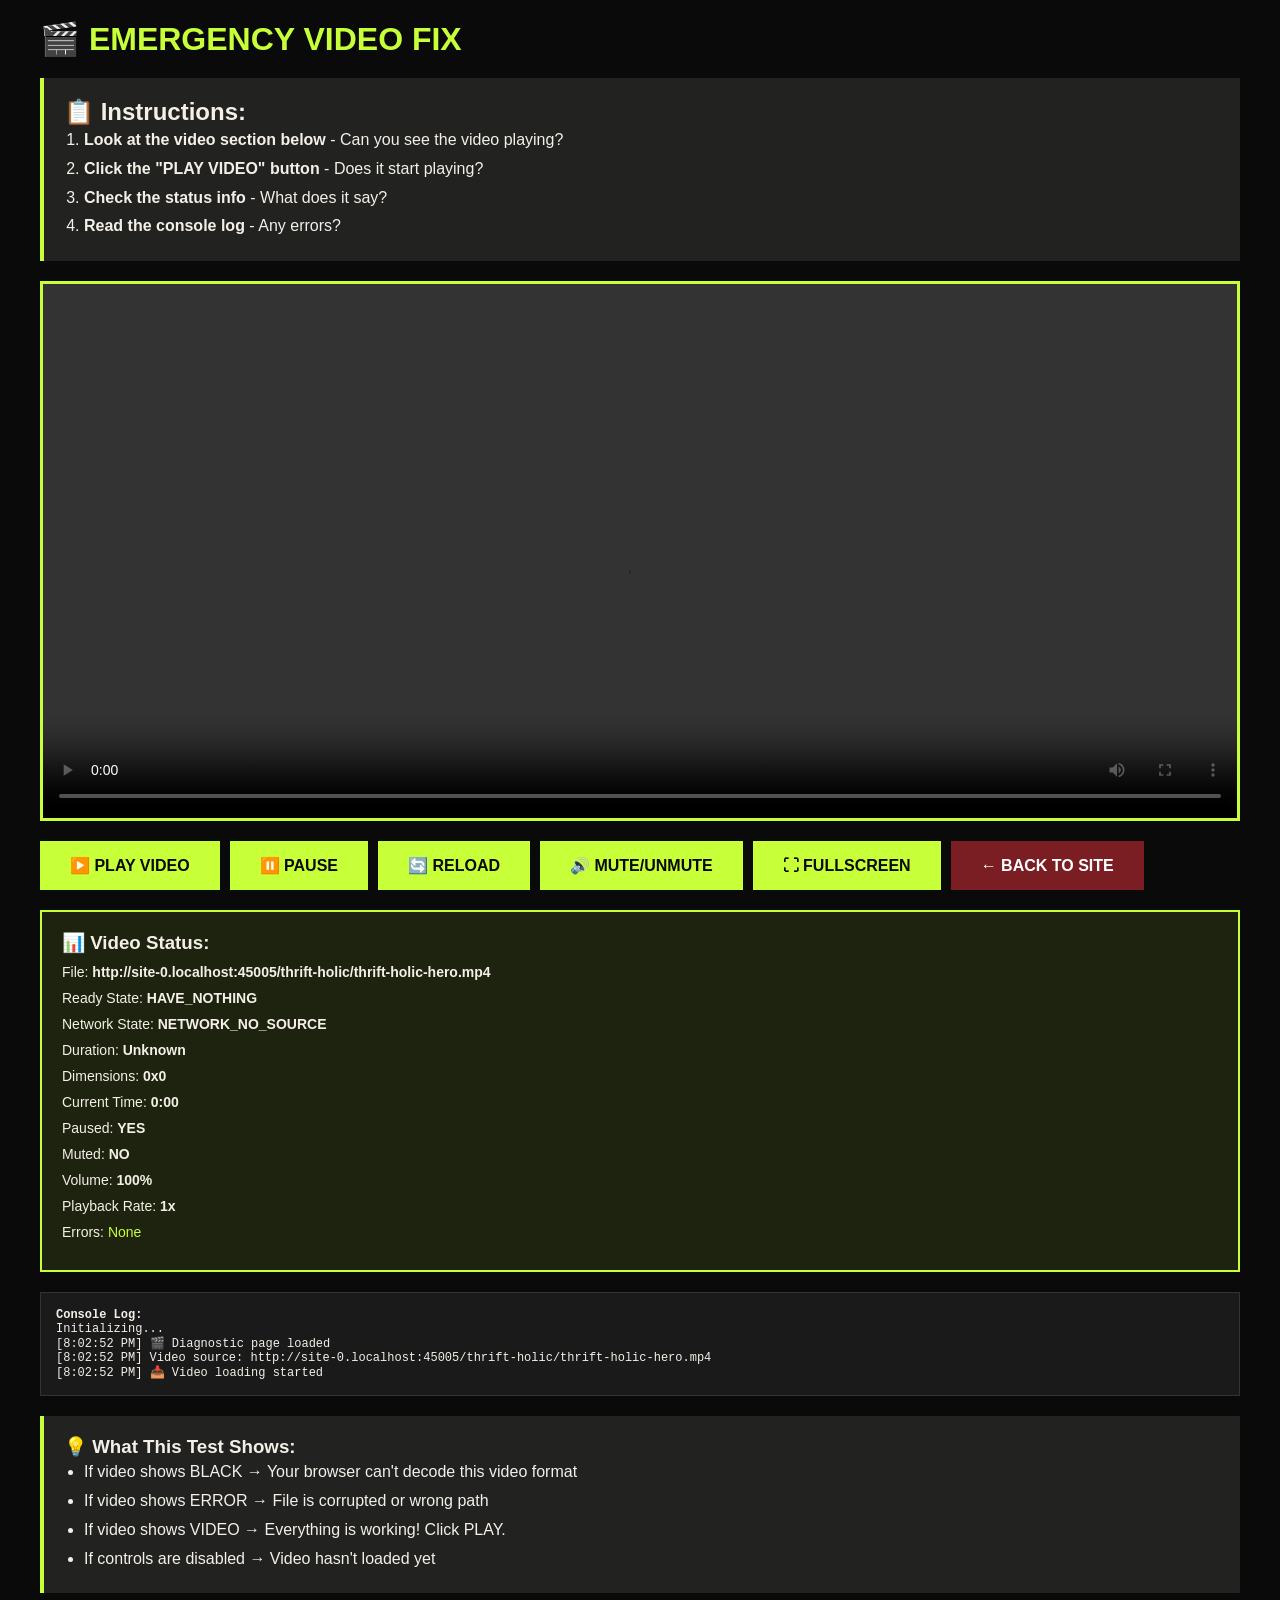
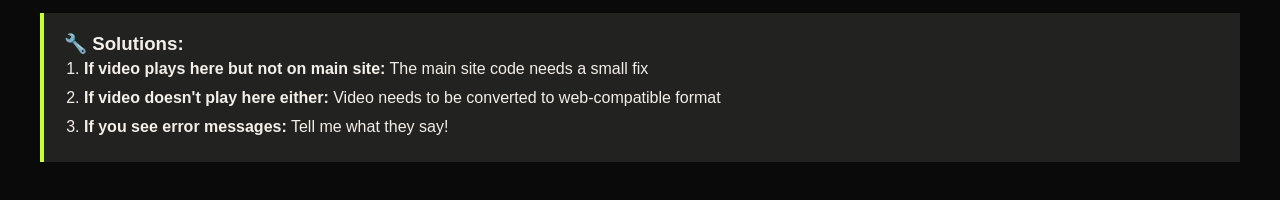
<file: thrift-holic/video-diagnostic.html>
<!DOCTYPE html>
<html lang="en">
<head>
    <meta charset="UTF-8">
    <meta name="viewport" content="width=device-width, initial-scale=1.0">
    <link rel="icon" href="data:image/svg+xml,%3Csvg xmlns='http://www.w3.org/2000/svg' viewBox='0 0 64 64'%3E%3Crect width='64' height='64' fill='%230A0A0A'/%3E%3Ctext x='32' y='46' font-family='Arial Black,sans-serif' font-size='40' font-weight='900' fill='%23C7FF38' text-anchor='middle'%3ET%3C/text%3E%3C/svg%3E">
    <title>EMERGENCY VIDEO FIX - THRIFT HOLIC</title>
    <style>
        * {
            margin: 0;
            padding: 0;
            box-sizing: border-box;
        }

        body {
            background: #0A0A0A;
            color: #F4F0E8;
            font-family: Arial, sans-serif;
            padding: 20px;
        }

        .container {
            max-width: 1200px;
            margin: 0 auto;
        }

        h1 {
            color: #C7FF38;
            margin-bottom: 20px;
            font-size: 2rem;
        }

        .video-section {
            position: relative;
            width: 100%;
            height: 60vh;
            background: #000;
            margin: 20px 0;
            border: 3px solid #C7FF38;
        }

        video {
            width: 100%;
            height: 100%;
            object-fit: cover;
        }

        .controls {
            margin: 20px 0;
            display: flex;
            gap: 10px;
            flex-wrap: wrap;
        }

        button {
            background: #C7FF38;
            color: #0A0A0A;
            border: none;
            padding: 15px 30px;
            font-size: 16px;
            font-weight: bold;
            cursor: pointer;
            transition: all 0.3s;
        }

        button:hover {
            background: #F4F0E8;
            transform: scale(1.05);
        }

        .status {
            background: rgba(199, 255, 56, 0.1);
            border: 2px solid #C7FF38;
            padding: 20px;
            margin: 20px 0;
        }

        .status-item {
            margin: 10px 0;
            font-size: 14px;
        }

        .success {
            color: #C7FF38;
        }

        .error {
            color: #ff4444;
        }

        .warning {
            color: #ffaa00;
        }

        .log {
            background: #1a1a1a;
            padding: 15px;
            margin: 10px 0;
            font-family: monospace;
            font-size: 12px;
            max-height: 200px;
            overflow-y: auto;
            border: 1px solid #333;
        }

        .info {
            background: rgba(244, 240, 232, 0.1);
            padding: 20px;
            margin: 20px 0;
            border-left: 4px solid #C7FF38;
        }
    </style>
</head>
<body>
    <div class="container">
        <h1>🎬 EMERGENCY VIDEO FIX</h1>

        <div class="info">
            <h2>📋 Instructions:</h2>
            <ol style="margin-left: 20px; line-height: 1.8;">
                <li><strong>Look at the video section below</strong> - Can you see the video playing?</li>
                <li><strong>Click the "PLAY VIDEO" button</strong> - Does it start playing?</li>
                <li><strong>Check the status info</strong> - What does it say?</li>
                <li><strong>Read the console log</strong> - Any errors?</li>
            </ol>
        </div>

        <div class="video-section">
            <video id="testVideo" controls>
                <source src="thrift-holic-hero.mp4" type="video/mp4">
                Your browser does not support the video tag.
            </video>
        </div>

        <div class="controls">
            <button onclick="playVideo()">▶️ PLAY VIDEO</button>
            <button onclick="pauseVideo()">⏸️ PAUSE</button>
            <button onclick="reloadVideo()">🔄 RELOAD</button>
            <button onclick="muteToggle()">🔊 MUTE/UNMUTE</button>
            <button onclick="testFullscreen()">⛶ FULLSCREEN</button>
            <button onclick="window.location.href='index.html'" style="background: #7A1E24; color: white;">← BACK TO SITE</button>
        </div>

        <div class="status">
            <h3>📊 Video Status:</h3>
            <div class="status-item">File: <strong id="videoFile">Checking...</strong></div>
            <div class="status-item">Ready State: <strong id="readyState">Checking...</strong></div>
            <div class="status-item">Network State: <strong id="networkState">Checking...</strong></div>
            <div class="status-item">Duration: <strong id="duration">Checking...</strong></div>
            <div class="status-item">Dimensions: <strong id="dimensions">Checking...</strong></div>
            <div class="status-item">Current Time: <strong id="currentTime">0:00</strong></div>
            <div class="status-item">Paused: <strong id="paused">Checking...</strong></div>
            <div class="status-item">Muted: <strong id="muted">Checking...</strong></div>
            <div class="status-item">Volume: <strong id="volume">Checking...</strong></div>
            <div class="status-item">Playback Rate: <strong id="playbackRate">Checking...</strong></div>
            <div class="status-item" id="errorStatus">Errors: <span class="success">None</span></div>
        </div>

        <div class="log" id="consoleLog">
            <strong>Console Log:</strong><br>
            Initializing...
        </div>

        <div class="info">
            <h3>💡 What This Test Shows:</h3>
            <ul style="margin-left: 20px; line-height: 1.8;">
                <li>If video shows BLACK → Your browser can't decode this video format</li>
                <li>If video shows ERROR → File is corrupted or wrong path</li>
                <li>If video shows VIDEO → Everything is working! Click PLAY.</li>
                <li>If controls are disabled → Video hasn't loaded yet</li>
            </ul>
        </div>

        <div class="info">
            <h3>🔧 Solutions:</h3>
            <ol style="margin-left: 20px; line-height: 1.8;">
                <li><strong>If video plays here but not on main site:</strong> The main site code needs a small fix</li>
                <li><strong>If video doesn't play here either:</strong> Video needs to be converted to web-compatible format</li>
                <li><strong>If you see error messages:</strong> Tell me what they say!</li>
            </ol>
        </div>
    </div>

    <script>
        const video = document.getElementById('testVideo');
        const log = document.getElementById('consoleLog');

        function addLog(message, type = 'info') {
            const time = new Date().toLocaleTimeString();
            const color = type === 'error' ? '#ff4444' : type === 'success' ? '#C7FF38' : '#F4F0E8';
            log.innerHTML += `<div style="color: ${color}">[${time}] ${message}</div>`;
            log.scrollTop = log.scrollHeight;
            console.log(message);
        }

        function updateStatus() {
            document.getElementById('videoFile').textContent = video.currentSrc || 'Not loaded';

            const readyStates = ['HAVE_NOTHING', 'HAVE_METADATA', 'HAVE_CURRENT_DATA', 'HAVE_FUTURE_DATA', 'HAVE_ENOUGH_DATA'];
            document.getElementById('readyState').textContent = readyStates[video.readyState] || video.readyState;

            const networkStates = ['NETWORK_EMPTY', 'NETWORK_IDLE', 'NETWORK_LOADING', 'NETWORK_NO_SOURCE'];
            document.getElementById('networkState').textContent = networkStates[video.networkState] || video.networkState;

            document.getElementById('duration').textContent = video.duration ? video.duration.toFixed(2) + 's' : 'Unknown';
            document.getElementById('dimensions').textContent = `${video.videoWidth}x${video.videoHeight}`;
            document.getElementById('paused').textContent = video.paused ? 'YES' : 'NO';
            document.getElementById('muted').textContent = video.muted ? 'YES' : 'NO';
            document.getElementById('volume').textContent = (video.volume * 100).toFixed(0) + '%';
            document.getElementById('playbackRate').textContent = video.playbackRate + 'x';

            const mins = Math.floor(video.currentTime / 60);
            const secs = Math.floor(video.currentTime % 60);
            document.getElementById('currentTime').textContent = `${mins}:${secs.toString().padStart(2, '0')}`;
        }

        function playVideo() {
            addLog('Attempting to play video...', 'info');
            video.play().then(() => {
                addLog('✅ Video playing successfully!', 'success');
            }).catch(err => {
                addLog('❌ Play failed: ' + err.message, 'error');
                alert('Play failed: ' + err.message);
            });
        }

        function pauseVideo() {
            video.pause();
            addLog('Video paused', 'info');
        }

        function reloadVideo() {
            addLog('Reloading video...', 'info');
            video.load();
            setTimeout(() => {
                playVideo();
            }, 500);
        }

        function muteToggle() {
            video.muted = !video.muted;
            addLog(video.muted ? 'Video muted' : 'Video unmuted', 'info');
        }

        function testFullscreen() {
            if (video.requestFullscreen) {
                video.requestFullscreen();
            } else if (video.webkitRequestFullscreen) {
                video.webkitRequestFullscreen();
            }
        }

        // Event listeners
        video.addEventListener('loadstart', () => {
            addLog('📥 Video loading started', 'info');
        });

        video.addEventListener('loadedmetadata', () => {
            addLog('✅ Metadata loaded: ' + video.duration.toFixed(2) + 's, ' + video.videoWidth + 'x' + video.videoHeight, 'success');
            updateStatus();
        });

        video.addEventListener('loadeddata', () => {
            addLog('✅ Video data loaded', 'success');
        });

        video.addEventListener('canplay', () => {
            addLog('✅ Video can play', 'success');
        });

        video.addEventListener('canplaythrough', () => {
            addLog('✅ Video can play through', 'success');
        });

        video.addEventListener('playing', () => {
            addLog('▶️ Video is playing', 'success');
        });

        video.addEventListener('pause', () => {
            addLog('⏸️ Video paused', 'info');
        });

        video.addEventListener('ended', () => {
            addLog('⏹️ Video ended', 'info');
        });

        video.addEventListener('error', (e) => {
            const errors = [
                'MEDIA_ERR_ABORTED - Loading aborted by user',
                'MEDIA_ERR_NETWORK - Network error during download',
                'MEDIA_ERR_DECODE - Error decoding video (wrong codec/corrupted)',
                'MEDIA_ERR_SRC_NOT_SUPPORTED - Video format not supported by browser'
            ];

            const errorMsg = video.error ? errors[video.error.code - 1] || 'Unknown error' : 'Unknown error';

            addLog('❌ VIDEO ERROR: ' + errorMsg, 'error');
            document.getElementById('errorStatus').innerHTML = '<span class="error">ERROR: ' + errorMsg + '</span>';
        });

        video.addEventListener('timeupdate', () => {
            updateStatus();
        });

        // Initial load
        addLog('🎬 Diagnostic page loaded', 'info');
        addLog('Video source: ' + video.querySelector('source').src, 'info');

        setTimeout(() => {
            updateStatus();
            if (video.readyState === 0) {
                addLog('⚠️ Video not loading. Check file path or format.', 'error');
            }
        }, 2000);

        // Update status every second
        setInterval(updateStatus, 1000);
    </script>
</body>
</html>
</file>
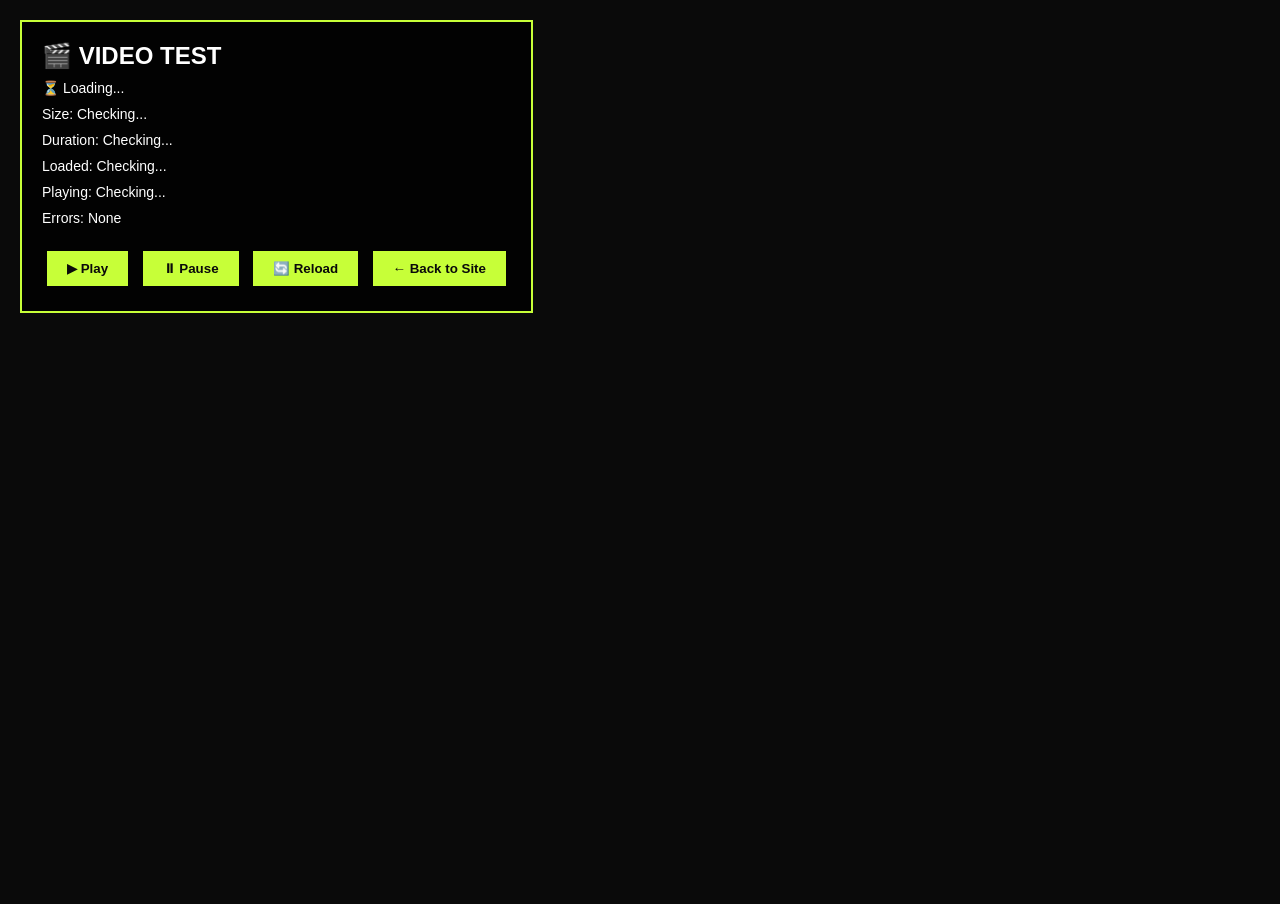
<file: thrift-holic/video-test.html>
<!DOCTYPE html>
<html lang="en">
<head>
    <meta charset="UTF-8">
    <meta name="viewport" content="width=device-width, initial-scale=1.0">
    <link rel="icon" href="data:image/svg+xml,%3Csvg xmlns='http://www.w3.org/2000/svg' viewBox='0 0 64 64'%3E%3Crect width='64' height='64' fill='%230A0A0A'/%3E%3Ctext x='32' y='46' font-family='Arial Black,sans-serif' font-size='40' font-weight='900' fill='%23C7FF38' text-anchor='middle'%3ET%3C/text%3E%3C/svg%3E">
    <title>Video Test - THRIFT HOLIC</title>
    <style>
        * {
            margin: 0;
            padding: 0;
            box-sizing: border-box;
        }

        body {
            background: #0A0A0A;
            color: white;
            font-family: Arial, sans-serif;
            overflow: hidden;
        }

        .test-container {
            width: 100vw;
            height: 100vh;
            position: relative;
        }

        video {
            width: 100%;
            height: 100%;
            object-fit: cover;
        }

        .overlay {
            position: fixed;
            top: 20px;
            left: 20px;
            background: rgba(0, 0, 0, 0.8);
            padding: 20px;
            border: 2px solid #C7FF38;
            z-index: 1000;
        }

        .status {
            margin: 10px 0;
            font-size: 14px;
        }

        .success {
            color: #C7FF38;
        }

        .error {
            color: #ff4444;
        }

        button {
            background: #C7FF38;
            color: #0A0A0A;
            border: none;
            padding: 10px 20px;
            margin: 5px;
            cursor: pointer;
            font-weight: bold;
        }

        button:hover {
            background: white;
        }
    </style>
</head>
<body>
    <div class="test-container">
        <video id="testVideo" autoplay muted loop playsinline>
            <source src="thrift-holic-hero.mp4" type="video/mp4">
            Your browser does not support the video tag.
        </video>

        <div class="overlay">
            <h2>🎬 VIDEO TEST</h2>
            <div class="status" id="videoStatus">Checking video...</div>
            <div class="status" id="videoSize">Size: Checking...</div>
            <div class="status" id="videoDuration">Duration: Checking...</div>
            <div class="status" id="videoLoaded">Loaded: Checking...</div>
            <div class="status" id="videoPlaying">Playing: Checking...</div>
            <div class="status" id="videoError">Errors: None</div>

            <div style="margin-top: 20px;">
                <button onclick="playVideo()">▶ Play</button>
                <button onclick="pauseVideo()">⏸ Pause</button>
                <button onclick="reloadVideo()">🔄 Reload</button>
                <button onclick="window.location.href='index.html'">← Back to Site</button>
            </div>
        </div>
    </div>

    <script>
        const video = document.getElementById('testVideo');
        const statusDiv = document.getElementById('videoStatus');
        const sizeDiv = document.getElementById('videoSize');
        const durationDiv = document.getElementById('videoDuration');
        const loadedDiv = document.getElementById('videoLoaded');
        const playingDiv = document.getElementById('videoPlaying');
        const errorDiv = document.getElementById('videoError');

        // Check video source
        console.log('Video source:', video.querySelector('source').src);
        console.log('Video current src:', video.currentSrc);

        // Video events
        video.addEventListener('loadstart', () => {
            console.log('Video loading started');
            statusDiv.innerHTML = '⏳ Loading...';
            statusDiv.className = 'status';
        });

        video.addEventListener('loadedmetadata', () => {
            console.log('Metadata loaded');
            console.log('Duration:', video.duration);
            console.log('Video dimensions:', video.videoWidth, 'x', video.videoHeight);

            durationDiv.innerHTML = `Duration: ${video.duration.toFixed(2)}s`;
            durationDiv.className = 'status success';

            sizeDiv.innerHTML = `Size: ${video.videoWidth}x${video.videoHeight}`;
            sizeDiv.className = 'status success';
        });

        video.addEventListener('loadeddata', () => {
            console.log('Video data loaded');
            loadedDiv.innerHTML = 'Loaded: ✓ YES';
            loadedDiv.className = 'status success';
        });

        video.addEventListener('canplay', () => {
            console.log('Video can play');
            statusDiv.innerHTML = '✓ Video Ready!';
            statusDiv.className = 'status success';
        });

        video.addEventListener('playing', () => {
            console.log('Video is playing');
            playingDiv.innerHTML = 'Playing: ✓ YES';
            playingDiv.className = 'status success';
        });

        video.addEventListener('pause', () => {
            console.log('Video paused');
            playingDiv.innerHTML = 'Playing: ✗ PAUSED';
            playingDiv.className = 'status';
        });

        video.addEventListener('error', (e) => {
            console.error('Video error:', e);
            console.error('Error code:', video.error ? video.error.code : 'unknown');
            console.error('Error message:', video.error ? video.error.message : 'unknown');

            statusDiv.innerHTML = '✗ Video Error!';
            statusDiv.className = 'status error';

            let errorMsg = 'Unknown error';
            if (video.error) {
                switch(video.error.code) {
                    case 1: errorMsg = 'MEDIA_ERR_ABORTED - Loading aborted'; break;
                    case 2: errorMsg = 'MEDIA_ERR_NETWORK - Network error'; break;
                    case 3: errorMsg = 'MEDIA_ERR_DECODE - Decode error'; break;
                    case 4: errorMsg = 'MEDIA_ERR_SRC_NOT_SUPPORTED - Format not supported'; break;
                }
            }

            errorDiv.innerHTML = `Errors: ${errorMsg}`;
            errorDiv.className = 'status error';
        });

        function playVideo() {
            video.play().then(() => {
                console.log('Play successful');
            }).catch(err => {
                console.error('Play failed:', err);
                alert('Play failed: ' + err.message);
            });
        }

        function pauseVideo() {
            video.pause();
        }

        function reloadVideo() {
            video.load();
            setTimeout(() => video.play(), 100);
        }

        // Auto-check after 2 seconds
        setTimeout(() => {
            if (video.paused) {
                console.log('Video is paused, attempting to play...');
                playVideo();
            }

            if (video.videoWidth === 0) {
                console.error('Video has no dimensions - not loading properly');
                statusDiv.innerHTML = '✗ Video not loading';
                statusDiv.className = 'status error';
            }
        }, 2000);
    </script>
</body>
</html>
</file>
